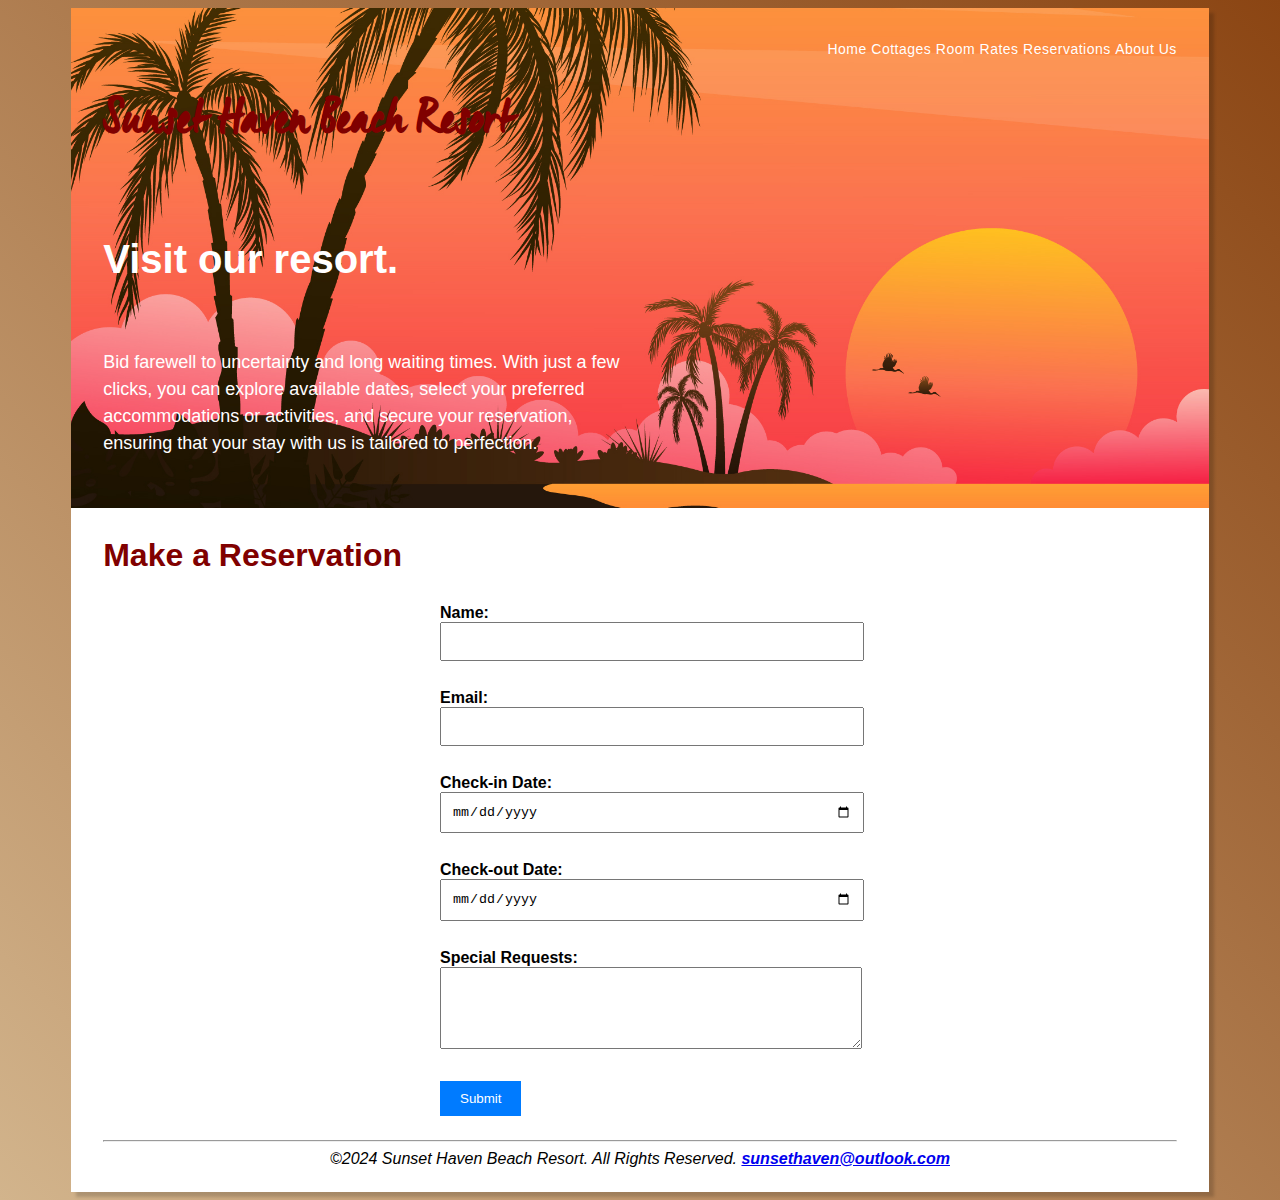
<file: sunset-haven-beach-resort/pages/reservations.html>
<!DOCTYPE html>
<html lang="en">
<head>
    <meta charset="UTF-8">
    <meta name="viewport" content="width=device-width, initial-scale=1.0">
    <title>Sunset Haven Beach Resort</title>

    <link rel="stylesheet" href="../styles/main-style.css">
</head>
<body class="room-body">
  <div class="wrapper">
    <section id="hero-reservation">
          <div class="navbar">
            <div class="title">
              <h1>Sunset Haven Beach Resort</h1>
            </div>
            <div class="menu">
              <a href="../index.html">Home</a>
              <a href="cottages.html">Cottages</a>
              <a href="room-rates.html">Room Rates</a>
              <a href="reservations.html">Reservations</a>
              <a href="about-us.html">About Us</a>
            </div>
          </div>
        <div class="hero-box">
          <h1 class="hero-heading">Visit our resort.</h1>
          <p class="hero-desc">Bid farewell to uncertainty and long waiting times. With just a few clicks, you can explore available dates, select your preferred accommodations or activities, and secure your reservation, ensuring that your stay with us is tailored to perfection. 
          </p>
        </div>
      </section>
      
      <main>
        <h1 class="highlight">Make a Reservation</h1>
            <p></p>
        </main>
        <form action="submit_reservation.php" method="POST">
          <label for="name">Name:</label><br>
          <input type="text" id="name" name="name" required><br><br>
      
          <label for="email">Email:</label><br>
          <input type="email" id="email" name="email" required><br><br>
      
          <label for="checkin">Check-in Date:</label><br>
          <input type="date" id="checkin" name="checkin" required><br><br>
      
          <label for="checkout">Check-out Date:</label><br>
          <input type="date" id="checkout" name="checkout" required><br><br>
      
          <label for="requests">Special Requests:</label><br>
          <textarea id="requests" name="requests" rows="4"></textarea><br><br>
      <input type="submit" value="Submit">
    </form>
      </main>
      <footer>
        <p>
            <hr>
            <em>
                &copy;2024 Sunset Haven Beach Resort. All Rights Reserved.
                <strong><a href="#">sunsethaven@outlook.com</a></strong>
            </em>
        </p>
    </footer>
      </div>
</body>
</html>
</file>
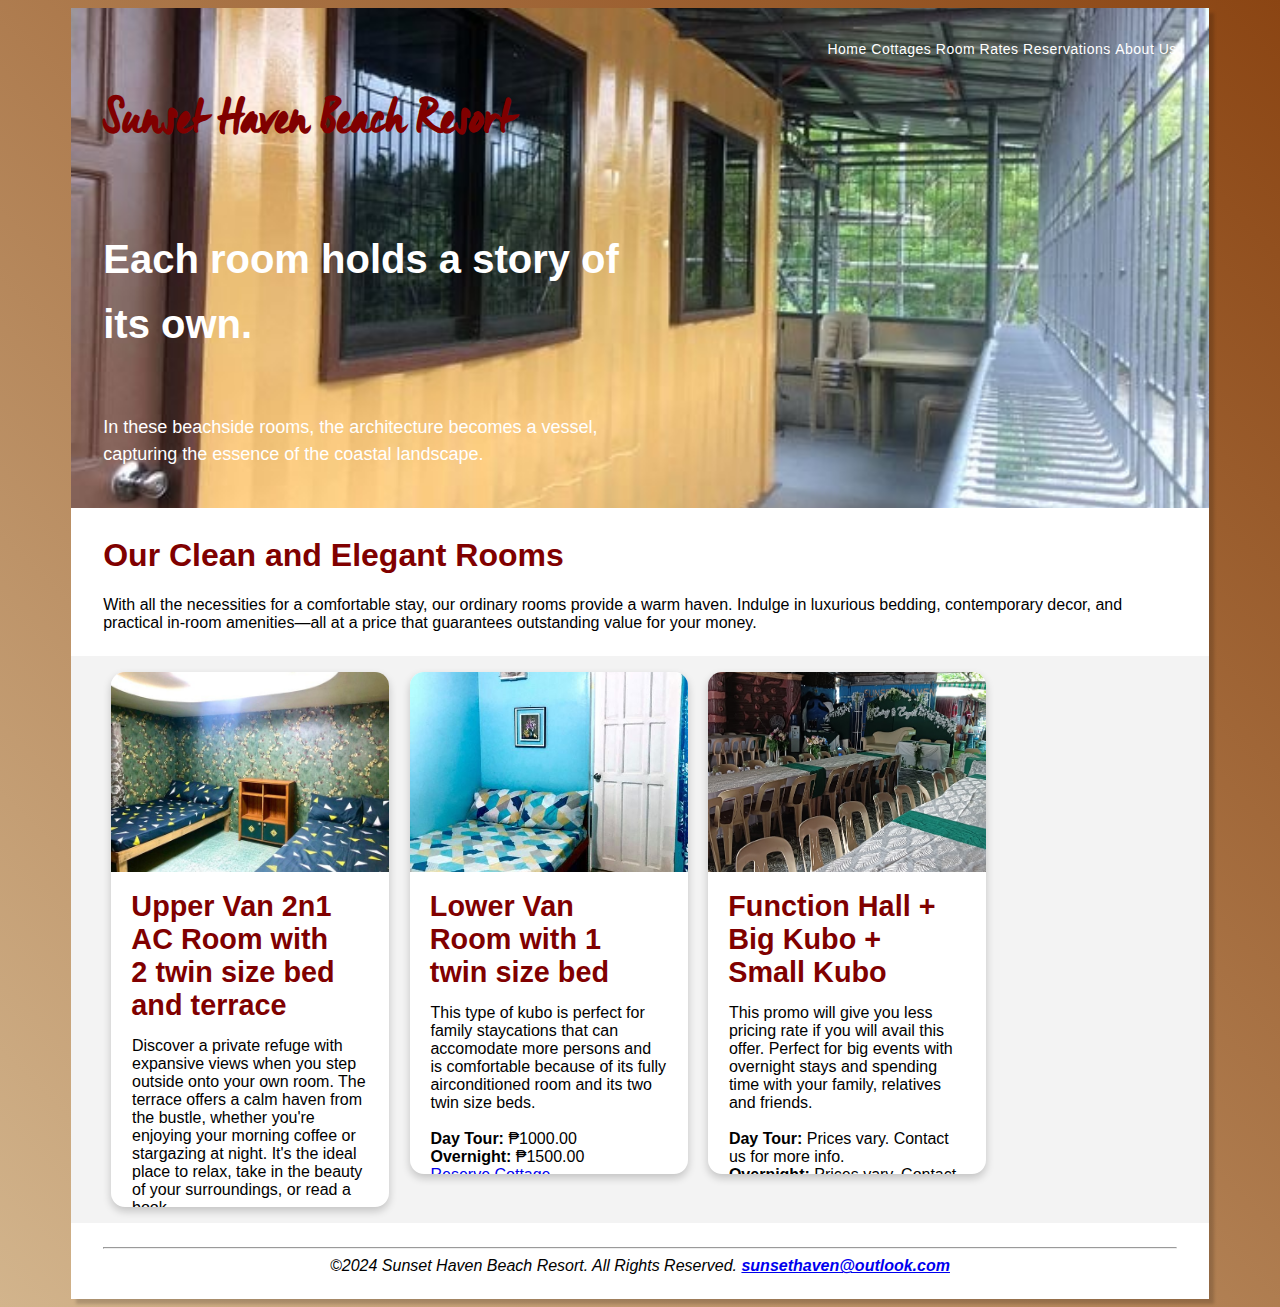
<file: sunset-haven-beach-resort/pages/room-rates.html>
<!DOCTYPE html>
<html lang="en">
<head>
    <meta charset="UTF-8">
    <meta name="viewport" content="width=device-width, initial-scale=1.0">
    <title>Sunset Haven Beach Resort</title>

    <link rel="stylesheet" href="../styles/main-style.css">
</head>
<body class="room-body">
  <div class="wrapper">
    <section id="hero-roomrates">
          <div class="navbar">
            <div class="title">
              <h1>Sunset Haven Beach Resort</h1>
            </div>
            <div class="menu">
              <a href="../index.html">Home</a>
              <a href="cottages.html">Cottages</a>
              <a href="room-rates.html">Room Rates</a>
              <a href="reservations.html">Reservations</a>
              <a href="about-us.html">About Us</a>
            </div>
          </div>
        <div class="hero-box">
          <h1 class="hero-heading">Each room holds a story of its own.</h1>
          <p class="hero-desc">In these beachside rooms, the architecture becomes a vessel, capturing the essence of the coastal landscape. 
          </p>
        </div>
      </section>
      
      <main>
        <h1 class="highlight">Our Clean and Elegant Rooms</h1>
            <p>With all the necessities for a comfortable stay, our ordinary rooms provide a warm haven. Indulge in luxurious bedding, contemporary decor, and practical in-room amenities—all at a price that guarantees outstanding value for your money. </p>
        </main>
        <div class="listing">
            <div class="card">
                <img  src="../images/roomrates-hero.jpg" alt="upper-van">
                <div class="card-title">
                    <a href="#">Upper Van 2n1 AC Room with 2 twin size bed and terrace</a>
                </div>
                <div class="card-body">
                    <p>Discover a private refuge with expansive views when you step outside onto your own room. The terrace offers a calm haven from the bustle, whether you're enjoying your morning coffee or stargazing at night. It's the ideal place to relax, take in the beauty of your surroundings, or read a book.</p><br>
                    <br>
                    <p><strong>Day Tour:</strong> ₱2000.00</p><br>
                    <p><strong>Overnight:</strong> ₱3500.00</p>
                    <br>
                    <a href="reservations.html" class="button">Reserve Cottage</a>
                </div>
            </div>
            <div class="card">
                <img  src="../images/lower-van.jpg" alt="lower-van">
                <div class="card-title">
                    <a href="#">Lower Van Room with 1 twin size bed </a>
                </div>
                <div class="card-body">
                    <p>This type of kubo is perfect for family staycations that can accomodate more persons and is comfortable because of its fully airconditioned room and its two twin size beds.</p><br>
                    <br>
                    <p><strong>Day Tour:</strong> ₱1000.00</p> <br>
                    <p><strong>Overnight:</strong> ₱1500.00</p>
                    <br>
                    <a href="reservations.html" class="button">Reserve Cottage</a>
                </div>
            </div>
            <div class="card">
                <img  src="../images/function-hall.jpg" alt="function-hall">
                <div class="card-title">
                    <a href="#">Function Hall + Big Kubo + Small Kubo</a>
                </div>
                <div class="card-body">
                    <p>This promo will give you less pricing rate if you will avail this offer. Perfect for big events with overnight stays and spending time with your family, relatives and friends.</p><br>
                    <br>
                    <p><strong>Day Tour:</strong> Prices vary. Contact us for more info.</p> <br>
                <p><strong>Overnight:</strong> Prices vary. Contact us for more info.</p>
                    <br>
                    <a href="reservations.html" class="button">Reserve</a>
                </div>
            </div>
        </div>
      </main>
      <footer>
        <p>
            <hr>
            <em>
                &copy;2024 Sunset Haven Beach Resort. All Rights Reserved.
                <strong><a href="#">sunsethaven@outlook.com</a></strong>
            </em>
        </p>
    </footer>
      </div>
</body>
</html>
</file>
<file: sunset-haven-beach-resort/styles/main-style.css>
@font-face {
    src: url(../fonts/Cheltenham\ UltraItalic.ttf);
    font-family: Cheltenham;   
}

@font-face{
    src: url(../fonts/YesevaOne-Regular.ttf);
    font-family: YesevaOne;
}

@font-face{
    src: url(../fonts/Manus_Smooth_TRIAL.ttf);
    font-family: Manus;
}

body{
    font-family: Verdana, Helvetica, sans-serif;
    background: rgb(104,68,36);
    background: linear-gradient(180deg, rgba(104,68,36,1) 0%, rgba(127,47,46,1) 64%, rgba(255,199,54,1) 100%);
}

.cottages-body{
    background: linear-gradient(135deg, #87CEEB, #F0E68C, #CD853F);
}

.room-body{
    background: linear-gradient(45deg, #D2B48C, #8B4513);
}
#hero{
    box-sizing: border-box;
    width: 100%;
    height: 500px;
    background: url("../images/hero-page-sunset.jpg");
    background-repeat: no-repeat;
    background-size: cover;
    padding: 32px 32px 32px 32px;
    background-position: center;
}

#hero-cottage{
    box-sizing: border-box;
    width: 100%;
    height: 500px;
    background: url("../images/cottage-hero.jpg");
    background-repeat: no-repeat;
    background-size: cover;
    padding: 32px 32px 32px 32px;
    background-position: center;
}

#hero-roomrates{
    box-sizing: border-box;
    width: 100%;
    height: 500px;
    background: url("../images/roomrates-hero1.jpg");
    background-repeat: no-repeat;
    background-size: cover;
    padding: 32px 32px 32px 32px;
    background-position: center;
}

#hero-reservation{
    box-sizing: border-box;
    width: 100%;
    height: 500px;
    background: url("../images/sunset-header.jpg");
    background-repeat: no-repeat;
    background-size: cover;
    padding: 32px 32px 32px 32px;
    background-position: center;
}

.navbar{
    display: flex;
    justify-content: space-between;
}

.navbar .menu a{
    color: #FFFFFF;
    font-size: 14px;
    transition: 0.4s;
    letter-spacing: 0.5px;
    text-decoration: none;
    display: inline-block;
}

.navbar .menu a:hover{
    color: #000000;
    background:#FFFFFF;
    font-weight: bold;
    border: 2px solid white;
    padding: 10px 10px 10px 10px;
}

.hero-box{
    width: 50%;
}

.title{
    font-family: Manus, sans-serif;
    font-size: 24px;
    color: maroon;
}

.highlight {
    color: maroon;
    font-weight: bold;
}

.hero-box .hero-heading{
    color: #ffffff;
    font-size: 40px;
    line-height: 65px;
    font-family: Verdana, sans-serif;
    padding: 0px;
}

.hero-box .hero-desc{
    color: #FFFFFF;
    font-size: 18px;
    line-height: 27px;  
    padding: 30px 0;
   
}

.wrapper {
    margin:0.5em;
    background-color: #FFFFFF;
    max-width: 90%;
    min-width: 60%;
    margin-left: auto;
    margin-right: auto;
    box-shadow: 5px 5px 3px 0px rgba(0, 0, 0, 0.17);
    
}

main{
    padding: 0.5em 2em 0.5em 2em;
}

footer {
    text-align: center;
    padding: 0.5em 2em 0.5em 2em;
}

.listing {
    padding: 0.5em 2em 0.5em 2em;
    background-color: #f3f3f3;
}

.card {
    border-radius: 14px;
    display: inline-block;
    vertical-align: text-top;
    margin: 0.5em;
    max-width: 278px;
    background-color: #FFFFFF;
    box-shadow: 0 4px 8px 0 rgba(0, 0, 0, 0.2);
    transition: 0.2s;
    overflow: hidden;
}

.card:hover {
    max-width: 320px;
    box-shadow: 0 4px 8px 0 rgba(0, 0, 0, 0.4);
}

.card img {
    width: 100%;
    max-height: 200px;
    object-fit: cover;
    object-position: 0% center;
    
}

.card-title {
    padding: 0.5em 1.3em 0.5em 0.7em;
    font-size: 1.8em;
    font-weight: 800;
}

.card-title a {
    color: maroon;
    text-decoration: none;
}

.card-body {
    padding: 0px 1.3em 1.3em 1.3em;
    height: 150px;
    overflow: auto;
}

.card p {
    display: inline;
}

form{
    max-width: 400px;
    margin: 0 auto;
}
  
label{
    font-weight: bold;
}
  
input[type="text"],
input[type="email"],
input[type="date"],

textarea {
    width: 100%;
    padding: 10px;
    margin-bottom: 10px;
}
  
input[type="submit"] {
    background-color: #007bff;
    color: #fff;
    border: none;
    padding: 10px 20px;
    cursor: pointer;
}
  
input[type="submit"]:hover {
    background-color: #0056b3;
    transition: 0.5s;
}
</file>
